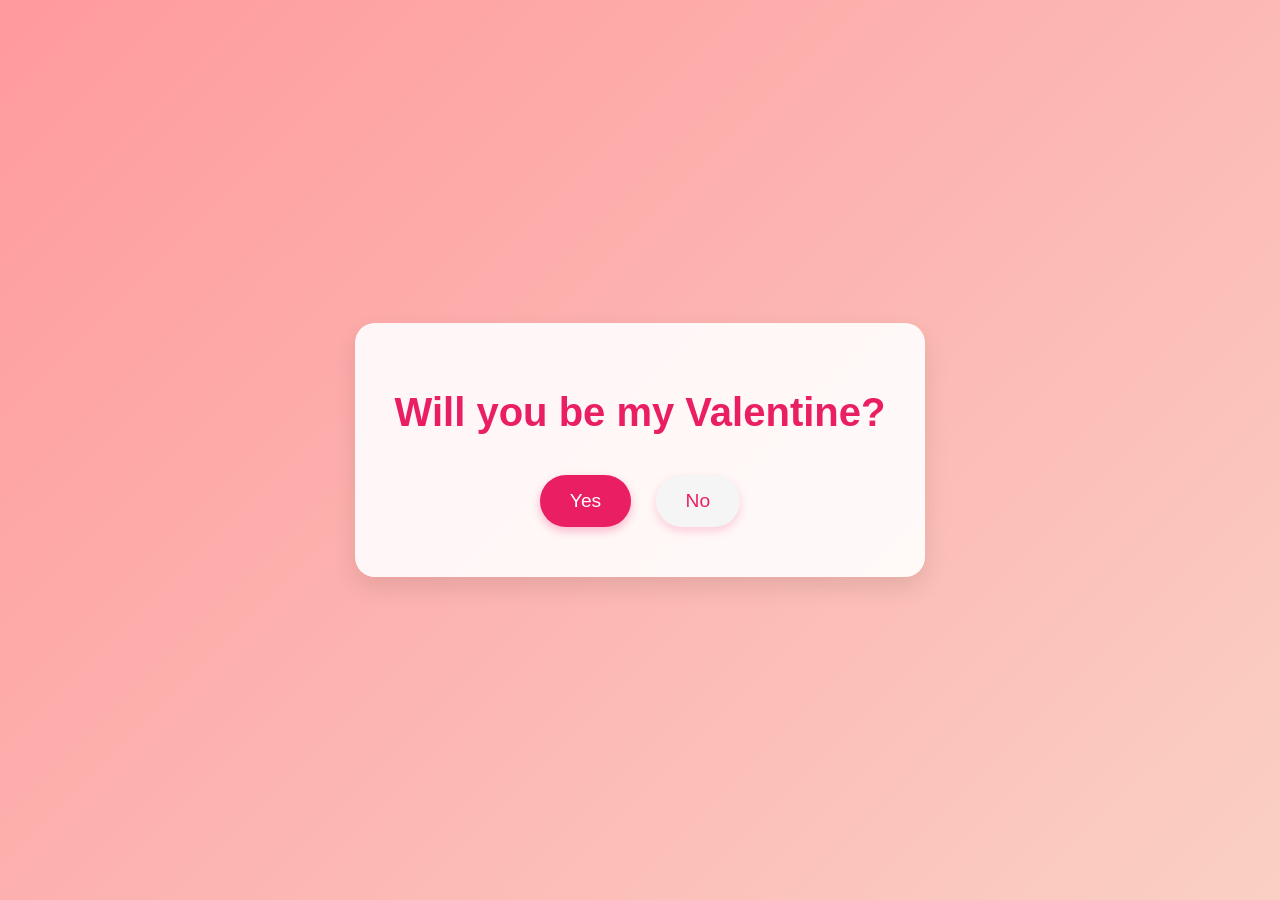
<file: index.html>
<!DOCTYPE html>
<html lang="en">
<head>
  <meta charset="UTF-8">
  <meta name="viewport" content="width=device-width, initial-scale=1.0">
  <title>Valentine's Day Website</title>
  <link rel="stylesheet" href="css.css">
</head>
<body>
  <div class="container">
    <h1>Will you be my Valentine?</h1>
    <div class="buttons">
      <button id="yesBtn">Yes</button>
      <button id="noBtn">No</button>
    </div>
  </div>
  <script src="js.js"></script>
</body>

</html
</file>
<file: css.css>
body {
  margin: 0;
  font-family: 'Arial', sans-serif;
  background: linear-gradient(135deg, #ff9a9e, #fad0c4);
  height: 100vh;
  display: flex;
  justify-content: center;
  align-items: center;
  overflow: hidden;
}

.container {
  text-align: center;
  background: rgba(255, 255, 255, 0.9);
  padding: 40px;
  border-radius: 20px;
  box-shadow: 0 10px 25px rgba(0, 0, 0, 0.1);
  max-width: 500px;
}

h1 {
  font-size: 2.5em;
  color: #e91e63;
  margin-bottom: 30px;
}

.buttons button {
  background: #e91e63;
  color: white;
  border: none;
  padding: 15px 30px;
  margin: 10px;
  font-size: 1.2em;
  border-radius: 50px;
  cursor: pointer;
  transition: all 0.3s ease;
  box-shadow: 0 4px 10px rgba(233, 30, 99, 0.3);
}

.buttons button:hover {
  transform: scale(1.1);
  box-shadow: 0 6px 15px rgba(233, 30, 99, 0.5);
}

#noBtn {
  background: #f5f5f5;
  color: #e91e63;
  box-shadow: 0 4px 10px rgba(233, 30, 99, 0.2);
}

#noBtn:hover {
  background: #f0f0f0;
  transform: scale(1.1);
}
</file>
